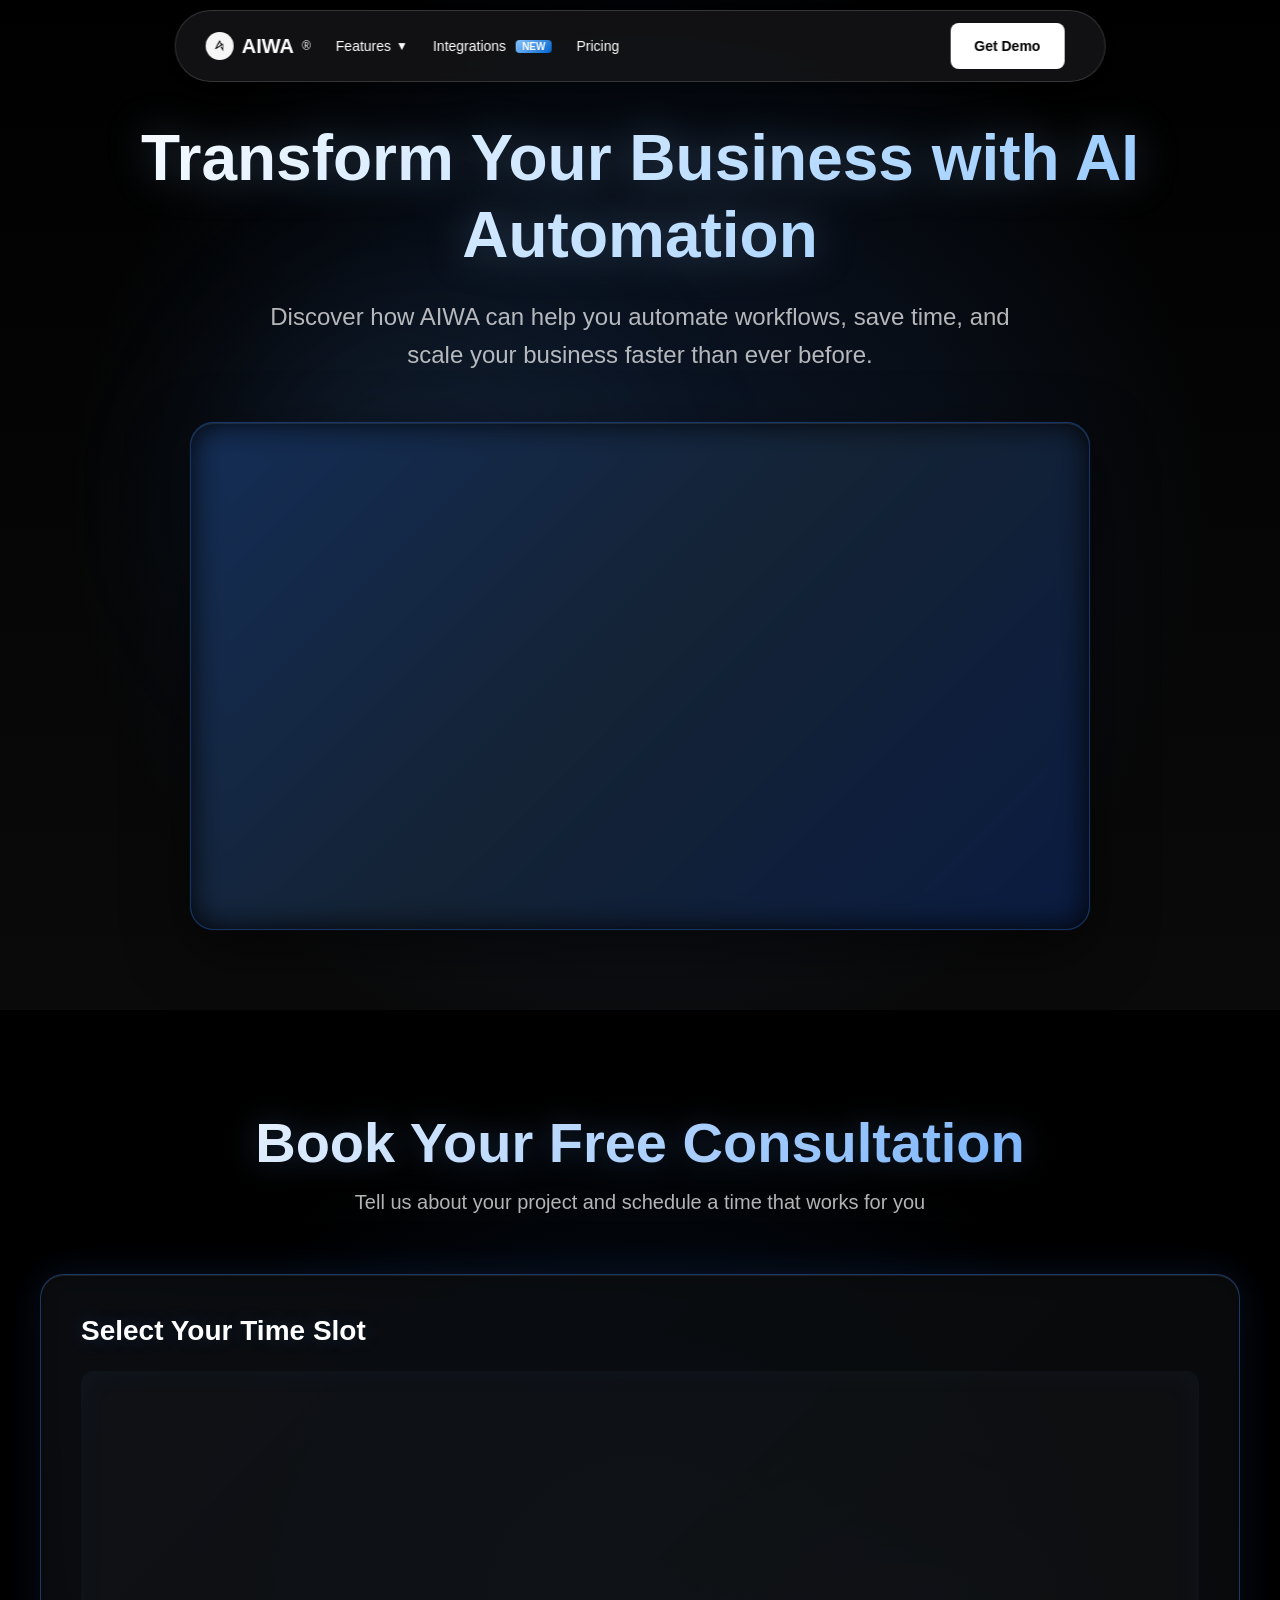
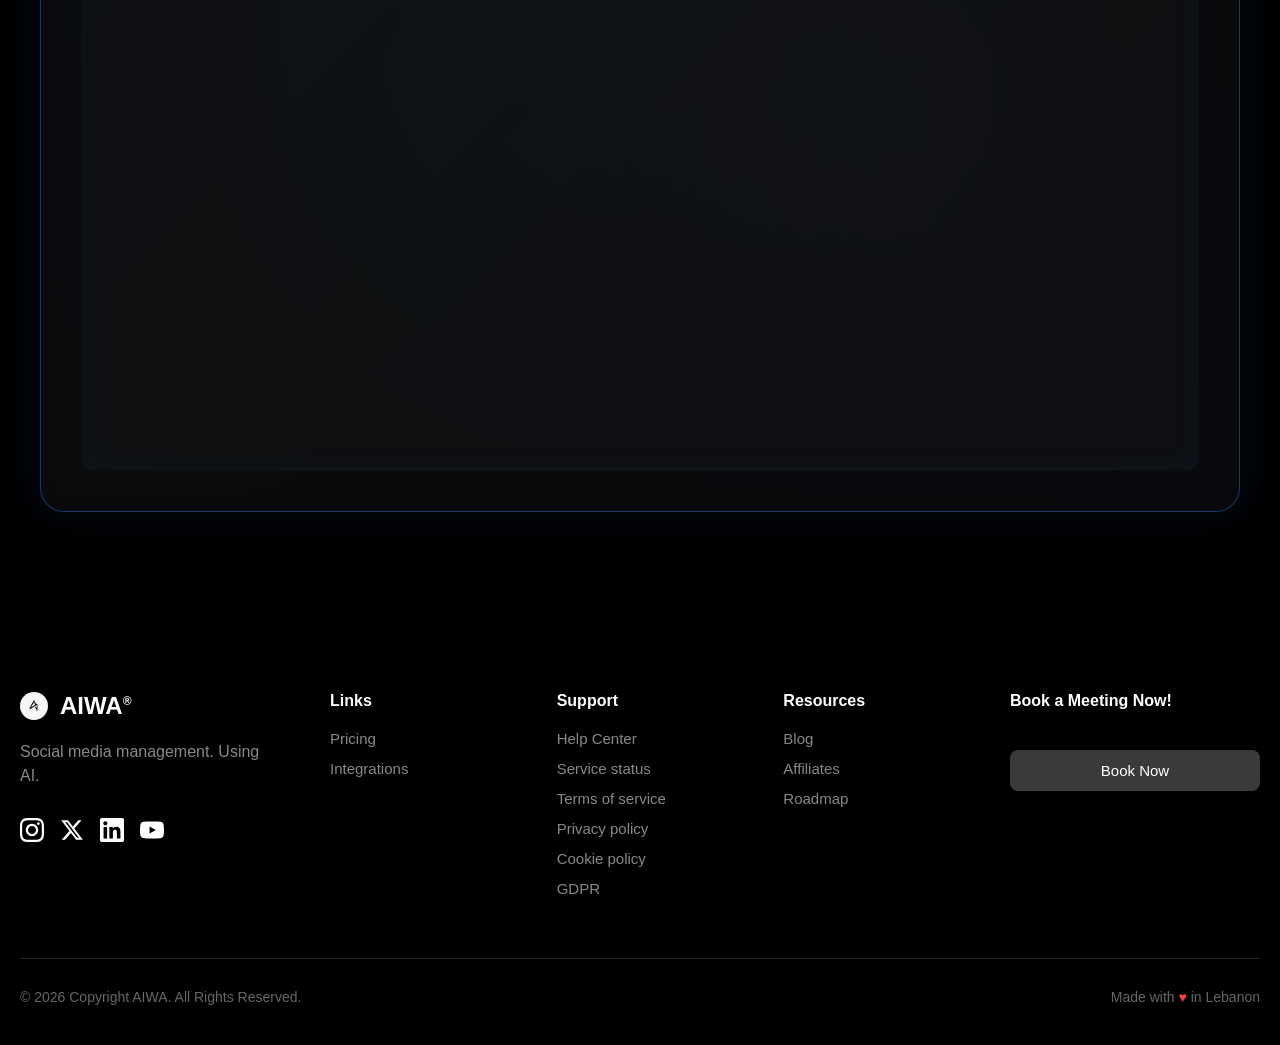
<file: pages/Booking.html>
<!DOCTYPE html>
<html lang="en">
<head>
    <meta charset="UTF-8">
    <link rel="icon" type="image/png" href="../media/logo-modified.png">
    <meta name="viewport" content="width=device-width, initial-scale=1.0">
    <title>Book Now!</title>
    <link rel="stylesheet" href="../css/nav.css">
    <link rel="stylesheet" href="../css/footer.css">
    <link rel="stylesheet" href="../css/booking.css">
</head>
<body>
    <!-- NAV BAR -->
      <nav class="navbar" id="navbar">
        <div class="navbar-container">
            <div class="navbar-left">
                <a href="../index.html" class="logo">
                    <img src="../media/logo.jpeg" class="logo-icon">
                        
                    </img>
                    <span class="aiwa">AIWA</span>
                    <sup style="font-size: 12px; font-weight: 400;">®</sup>
                </a>

                <ul class="nav-links">
                    <li>
                        <a href="#">
                            Features
                            <span class="dropdown-arrow">▼</span>
                        </a>
                    </li>
                    <li>
                        <a href="#">
                            Integrations
                            <span class="badge">New</span>
                        </a>
                    </li>
                    <li><a href="#">Pricing</a></li>
                    
                </ul>
            </div>

            <div class="nav-right">
                <button class="theme-toggle" id="themeToggle">
                    <!-- <svg width="20" height="20" viewBox="0 0 24 24" fill="none" stroke="currentColor" stroke-width="2" stroke-linecap="round" stroke-linejoin="round">
                        <circle cx="12" cy="12" r="5"></circle>
                        <line x1="12" y1="1" x2="12" y2="3"></line>
                        <line x1="12" y1="21" x2="12" y2="23"></line>
                        <line x1="4.22" y1="4.22" x2="5.64" y2="5.64"></line>
                        <line x1="18.36" y1="18.36" x2="19.78" y2="19.78"></line>
                        <line x1="1" y1="12" x2="3" y2="12"></line>
                        <line x1="21" y1="12" x2="23" y2="12"></line>
                        <line x1="4.22" y1="19.78" x2="5.64" y2="18.36"></line>
                        <line x1="18.36" y1="5.64" x2="19.78" y2="4.22"></line>
                    </svg> -->
                </button>
                <a href="../pages/Booking.html" class="btn btn-demo">Get Demo</a>
                <button class="mobile-menu-toggle" id="mobileMenuToggle">
                    <svg viewBox="0 0 24 24" fill="none" stroke="currentColor" stroke-width="2" stroke-linecap="round" stroke-linejoin="round">
                        <line x1="3" y1="12" x2="21" y2="12"></line>
                        <line x1="3" y1="6" x2="21" y2="6"></line>
                        <line x1="3" y1="18" x2="21" y2="18"></line>
                    </svg>
                </button>
            </div>
        </div>
    </nav>


          <!-- VIDEO SECTION -->
    <section class="video-section">
        <div class="video-container">
            <h1 class="video-title">Transform Your Business with AI Automation</h1>
            <p class="video-subtitle">
                Discover how AIWA can help you automate workflows, save time, and scale your business faster than ever before.
            </p>
            
            <div class="video-wrapper">
                <!-- Replace with your video URL -->
                <!-- For YouTube: -->
                <iframe 
                    src="https://www.youtube.com/embed/YOUR_VIDEO_ID" 
                    title="AIWA Services Overview"
                    allow="accelerometer; autoplay; clipboard-write; encrypted-media; gyroscope; picture-in-picture" 
                    allowfullscreen>
                </iframe>
                
                <!-- OR for direct video file: -->
                <!-- 
                <video controls>
                    <source src="your-video.mp4" type="video/mp4">
                    Your browser does not support the video tag.
                </video>
                -->
            </div>
        </div>

    </section>
    

    <!-- BOOKING SECTION -->
    <section class="booking-section">
        <div class="booking-container">
            
            <div class="booking-header">
                <h2>Book Your Free Consultation</h2>
                <p>Tell us about your project and schedule a time that works for you</p>
            </div>

            <div class="booking-grid">
                
             

                <!-- CALENDLY INTEGRATION -->
                <div class="calendly-card">
                    <h3 class="calendly-title">Select Your Time Slot</h3>
                    <div class="calendly-embed">
                        <!-- Calendly inline widget begin -->
                        <div 
                            class="calendly-inline-widget" 
                            data-url="https://calendly.com/michaelaboukhal/30min"
                            style="min-width:320px;height:100%;border-radius:12px;">
                        </div>
                        <!-- Calendly inline widget end -->
                    </div>
                </div>

            </div>
        </div>
    </section>






    <!-- footer -->
<footer class="footer">
  <div class="footer-container">
    <div class="footer-content">
      <!-- Brand Section -->
      <div class="footer-brand">
        <div class="footer-logo">
         <img src="../media/logo.jpeg" class="logo-icon">

          <span class="footer-logo-text">AIWA<sup>®</sup></span>
        </div>
        <p class="footer-tagline">Social media management. Using AI.</p>
        <div class="footer-social">
          <a href="#" class="social-link" aria-label="Instagram">
            <svg width="24" height="24" viewBox="0 0 24 24" fill="currentColor">
              <path d="M12 2.163c3.204 0 3.584.012 4.85.07 3.252.148 4.771 1.691 4.919 4.919.058 1.265.069 1.645.069 4.849 0 3.205-.012 3.584-.069 4.849-.149 3.225-1.664 4.771-4.919 4.919-1.266.058-1.644.07-4.85.07-3.204 0-3.584-.012-4.849-.07-3.26-.149-4.771-1.699-4.919-4.92-.058-1.265-.07-1.644-.07-4.849 0-3.204.013-3.583.07-4.849.149-3.227 1.664-4.771 4.919-4.919 1.266-.057 1.645-.069 4.849-.069zm0-2.163c-3.259 0-3.667.014-4.947.072-4.358.2-6.78 2.618-6.98 6.98-.059 1.281-.073 1.689-.073 4.948 0 3.259.014 3.668.072 4.948.2 4.358 2.618 6.78 6.98 6.98 1.281.058 1.689.072 4.948.072 3.259 0 3.668-.014 4.948-.072 4.354-.2 6.782-2.618 6.979-6.98.059-1.28.073-1.689.073-4.948 0-3.259-.014-3.667-.072-4.947-.196-4.354-2.617-6.78-6.979-6.98-1.281-.059-1.69-.073-4.949-.073zm0 5.838c-3.403 0-6.162 2.759-6.162 6.162s2.759 6.163 6.162 6.163 6.162-2.759 6.162-6.163c0-3.403-2.759-6.162-6.162-6.162zm0 10.162c-2.209 0-4-1.79-4-4 0-2.209 1.791-4 4-4s4 1.791 4 4c0 2.21-1.791 4-4 4zm6.406-11.845c-.796 0-1.441.645-1.441 1.44s.645 1.44 1.441 1.44c.795 0 1.439-.645 1.439-1.44s-.644-1.44-1.439-1.44z"/>
            </svg>
          </a>
          <a href="#" class="social-link" aria-label="X (Twitter)">
            <svg width="24" height="24" viewBox="0 0 24 24" fill="currentColor">
              <path d="M18.244 2.25h3.308l-7.227 8.26 8.502 11.24H16.17l-5.214-6.817L4.99 21.75H1.68l7.73-8.835L1.254 2.25H8.08l4.713 6.231zm-1.161 17.52h1.833L7.084 4.126H5.117z"/>
            </svg>
          </a>
          <a href="#" class="social-link" aria-label="LinkedIn">
            <svg width="24" height="24" viewBox="0 0 24 24" fill="currentColor">
              <path d="M20.447 20.452h-3.554v-5.569c0-1.328-.027-3.037-1.852-3.037-1.853 0-2.136 1.445-2.136 2.939v5.667H9.351V9h3.414v1.561h.046c.477-.9 1.637-1.85 3.37-1.85 3.601 0 4.267 2.37 4.267 5.455v6.286zM5.337 7.433c-1.144 0-2.063-.926-2.063-2.065 0-1.138.92-2.063 2.063-2.063 1.14 0 2.064.925 2.064 2.063 0 1.139-.925 2.065-2.064 2.065zm1.782 13.019H3.555V9h3.564v11.452zM22.225 0H1.771C.792 0 0 .774 0 1.729v20.542C0 23.227.792 24 1.771 24h20.451C23.2 24 24 23.227 24 22.271V1.729C24 .774 23.2 0 22.222 0h.003z"/>
            </svg>
          </a>
          <a href="#" class="social-link" aria-label="WhatsApp">
            <svg width="24" height="24" viewBox="0 0 24 24" fill="currentColor">
              <path d="M23.498 6.186a3.016 3.016 0 0 0-2.122-2.136C19.505 3.545 12 3.545 12 3.545s-7.505 0-9.377.505A3.017 3.017 0 0 0 .502 6.186C0 8.07 0 12 0 12s0 3.93.502 5.814a3.016 3.016 0 0 0 2.122 2.136c1.871.505 9.376.505 9.376.505s7.505 0 9.377-.505a3.015 3.015 0 0 0 2.122-2.136C24 15.93 24 12 24 12s0-3.93-.502-5.814zM9.545 15.568V8.432L15.818 12l-6.273 3.568z"/>
            </svg>
          </a>
        </div>
      </div>

      <!-- Links -->
      <div class="footer-column">
        <h3 class="footer-title">Links</h3>
        <ul class="footer-links">
          <li><a href="#">Pricing</a></li>
          <li><a href="#">Integrations</a></li>
        </ul>
      </div>

      <!-- Support -->
      <div class="footer-column">
        <h3 class="footer-title">Support</h3>
        <ul class="footer-links">
          <li><a href="">Help Center</a></li>
          <li><a href="#">Service status</a></li>
          <li><a href="#">Terms of service</a></li>
          <li><a href="#">Privacy policy</a></li>
          <li><a href="#">Cookie policy</a></li>
          <li><a href="#">GDPR</a></li>
        </ul>
      </div>

      <!-- Resources -->
      <div class="footer-column">
        <h3 class="footer-title">Resources</h3>
        <ul class="footer-links">
          <li><a href="#">Blog</a></li>
          <li><a href="#">Affiliates</a></li>
          <li><a href="#">Roadmap</a></li>
        </ul>
      </div>

      <!-- Community -->
      <div class="footer-column footer-community">
        <h3 class="footer-title">Book a Meeting Now!</h3>
        <p class="community-text"></p>
        <button class="community-button">Book Now</button>
      </div>
    </div>

    <!-- Footer Bottom -->
    <div class="footer-bottom">
      <p class="footer-copyright">© 2026 Copyright AIWA. All Rights Reserved.</p>
      <p class="footer-made">Made with <span class="heart">♥</span> in Lebanon</p>
    </div>
  </div>
</footer>
</body>

 <script>
  // Rotating tab title
const titleWords = ['Book Now!', 'Automate Now!', 'Connect now!'];
let titleIndex = 0;

setInterval(() => {
    titleIndex = (titleIndex + 1) % titleWords.length;
    document.title = titleWords[titleIndex];
}, 2000); // Changes every 2 seconds
 </script>


 <script src="../js/nav.js"></script>
 <script src="../js/booking.js"></script>

 <script type="text/javascript" src="https://assets.calendly.com/assets/external/widget.js" async></script>


</html>
</file>
<file: css/nav.css>
* {
            margin: 0;
            padding: 0;
            box-sizing: border-box;
        }
        body{
            overflow-x: hidden;
        }
        
        /* Navbar Styles with Slide-in Animation */
        .navbar {
            position: fixed;
            top: 10px;
            left: 50%;
            transform: translateX(-50%) translateY(-100px);
            width: auto;
            max-width: calc(100% - 80px);
            background-color: #171719c4;
            backdrop-filter: blur(10px);
            z-index: 1000;
            padding: 12px 30px;
            border-radius: 50px;
            box-shadow: 0 2px 10px rgba(0, 0, 0, 0.3);
            border: #ffffff27 solid 1px;
            opacity: 0;
            animation: slideInFromTop 0.8s cubic-bezier(0.34, 1.56, 0.64, 1) forwards;
            animation-delay: 0.2s;
        }

        /* Slide-in Animation */
        @keyframes slideInFromTop {
            0% {
                transform: translateX(-50%) translateY(-100px);
                opacity: 0;
            }
            100% {
                transform: translateX(-50%) translateY(0);
                opacity: 1;
            }
        }

        .navbar-container {
            display: flex;
            justify-content: flex-start;
            align-items: center;
            transition: all 0.3s ease;
            width: 100%;
        }
        
        .navbar-left {
            display: flex;
            align-items: center;
            gap: 25px;
            flex-shrink: 0;
        }
        
        .nav-right {
            display: flex;
            align-items: center;
            gap: 15px;
            margin-left: 300px;
            transition: margin-left 0.3s ease;
        }
        
        .navbar.scrolled .nav-right {
            margin-left: 20px;
        }

        /* Logo */
        .logo {
            display: flex;
            align-items: center;
            gap: 8px;
            color: white;
            font-size: 20px;
            font-weight: 600;
            text-decoration: none;
            transition: all 0.3s ease;
        }

        .aiwa {
            color: white;
            text-decoration: none;
        }

        .logo-icon {
            width: 28px;
            height: 28px;
            border-radius: 50px;
            display: flex;
            align-items: center;
            justify-content: center;
            transition: all 0.3s ease;
        }

        /* Navigation Links */
        .nav-links {
            display: flex;
            align-items: center;
            gap: 25px;
            list-style: none;
        }

        .nav-links a {
            color: white;
            text-decoration: none;
            font-size: 14px;
            font-weight: 500;
            transition: all 0.3s ease;
            position: relative;
            display: flex;
            align-items: center;
            gap: 5px;
        }

        .nav-links a:hover {
            color: #e0e0e0;
        }

        .badge {
            background: linear-gradient(135deg, #8ac4ff 0%, #0066cc 100%);
            color: white;
            padding: 1px 6px;
            border-radius: 4px;
            font-size: 10px;
            font-weight: 600;
            text-transform: uppercase;
            margin-left: 5px;
        }

        .dropdown-arrow {
            font-size: 12px;
            transition: transform 0.3s ease;
        }

        .nav-links a:hover .dropdown-arrow {
            transform: rotate(180deg);
        }

        /* Right Section */
        .theme-toggle {
            background: none;
            border: none;
            color: white;
            cursor: pointer;
            padding: 8px;
            border-radius: 6px;
            transition: all 0.3s ease;
            display: flex;
            align-items: center;
            justify-content: center;
        }

        .theme-toggle:hover {
            background: rgba(255, 255, 255, 0.1);
        }

        .btn {
            padding: 15px 24px;
            border-radius: 8px;
            font-size: 14px;
            font-weight: 600;
            text-decoration: none;
            transition: all 0.3s ease;
            border: none;
            cursor: pointer;
            white-space: nowrap;
        }

        .btn-demo {
            background: white;
            color: black;
            margin-right: 10px;
        }

        .btn-demo:hover {
            background: #f0f0f0;
            transform: translateY(-2px);
        }

        /* Demo Content */
        .content {
            max-width: 1200px;
            margin: 100px auto;
            padding: 40px;
            color: white;
        }

        .content h1 {
            font-size: 48px;
            margin-bottom: 20px;
        }

        .content p {
            font-size: 18px;
            line-height: 1.6;
            margin-bottom: 20px;
        }

        /* Mobile Menu Toggle */
        .mobile-menu-toggle {
            display: none;
            background: none;
            border: none;
            color: white;
            cursor: pointer;
            padding: 8px;
            border-radius: 6px;
            transition: all 0.3s ease;
        }

        .mobile-menu-toggle:hover {
            background: rgba(255, 255, 255, 0.1);
        }

        .mobile-menu-toggle svg {
            width: 24px;
            height: 24px;
        }

        /* Mobile Menu Dropdown */
        .mobile-menu {
            display: none;
            position: fixed;
            top: 70px;
            left: 50%;
            transform: translateX(-50%);
            width: calc(100% - 40px);
            max-width: 400px;
            background-color: rgba(0, 0, 0, 0.98);
            backdrop-filter: blur(10px);
            border-radius: 20px;
            padding: 20px;
            box-shadow: 0 4px 20px rgba(0, 0, 0, 0.5);
            z-index: 999;
            opacity: 0;
            transition: opacity 0.3s ease;
        }

        .mobile-menu.active {
            display: block;
            opacity: 1;
        }

        .mobile-menu ul {
            list-style: none;
            padding: 0;
            margin: 0;
        }

        .mobile-menu ul li {
            margin-bottom: 15px;
        }

        .mobile-menu ul li:last-child {
            margin-bottom: 0;
        }

        .mobile-menu a {
            color: white;
            text-decoration: none;
            font-size: 16px;
            font-weight: 500;
            display: flex;
            align-items: center;
            gap: 8px;
            padding: 12px;
            border-radius: 8px;
            transition: background 0.3s ease;
        }

        .mobile-menu a:hover {
            background: rgba(255, 255, 255, 0.1);
        }

        .mobile-menu .btn-demo {
            width: 100%;
            text-align: center;
            margin-top: 15px;
            padding: 12px 24px;
            display: block;
        }

        .mobile-menu .badge {
            margin-left: auto;
        }

        /* Responsive */
        @media (max-width: 968px) {
            .navbar {
                width: auto;
                max-width: calc(100% - 40px);
                padding: 12px 20px;
            }

            .navbar-left {
                gap: 20px;
            }

            .nav-links {
                gap: 20px;
            }

            .nav-links a {
                font-size: 13px;
            }

            .nav-right {
                margin-left: 100px;
            }

            .navbar.scrolled .nav-right {
                margin-left: 15px;
            }

            .btn {
                padding: 8px 18px;
                font-size: 13px;
            }
        }

        @media (max-width: 768px) {
            .navbar {
                padding: 10px 15px;
            }

            .navbar-left {
                gap: 15px;
            }

            .nav-links {
                display: none;
            }

            .mobile-menu-toggle {
                display: flex;
                align-items: center;
                justify-content: center;
            }

            .theme-toggle {
                display: none;
            }

            .nav-right {
                margin-left: 40px;
                gap: 10px;
            }

            .navbar.scrolled .nav-right {
                margin-left: 10px;
            }

            .nav-right .btn-demo {
                display: none;
            }

            .logo {
                font-size: 18px;
            }

            .logo-icon {
                width: 24px;
                height: 24px;
            }

            .logo-icon svg {
                width: 14px;
                height: 14px;
            }

            .content {
                padding: 20px;
            }

            .content h1 {
                font-size: 32px;
            }

            .content p {
                font-size: 16px;
            }
        }

        @media (max-width: 480px) {
            .navbar {
                padding: 8px 12px;
            }

            .navbar-left {
                gap: 10px;
            }

            .nav-right {
                margin-left: 20px;
            }

            .navbar.scrolled .nav-right {
                margin-left: 8px;
            }

            .logo {
                font-size: 16px;
            }

            .logo-icon {
                width: 22px;
                height: 22px;
            }

            .theme-toggle {
                padding: 6px;
            }

            .theme-toggle svg {
                width: 18px;
                height: 18px;
            }

            .mobile-menu {
                top: 60px;
            }
        }
</file>
<file: css/footer.css>
.footer {
  background-color: #000000;
  color: #ffffff;
  padding: 80px 20px 40px;
  font-family: -apple-system, BlinkMacSystemFont, 'Segoe UI', Roboto, 'Helvetica Neue', Arial, sans-serif;
}

.footer-container {
  max-width: 1400px;
  margin: 0 auto;
  
}

.footer-content {
  display: grid;
  grid-template-columns: 1.5fr 1fr 1fr 1fr 1.5fr;
  gap: 60px;
  padding-bottom: 60px;
  border-bottom: 1px solid #222222;
}

/* Brand Section */
.footer-brand {
  max-width: 320px;
}

.footer-logo {
  display: flex;
  align-items: center;
  gap: 12px;
  margin-bottom: 20px;
}

.footer-logo svg {
  width: 32px;
  height: 32px;
}

.footer-logo-text {
  font-size: 24px;
  font-weight: 700;
  color: #ffffff;
}

.footer-logo-text sup {
  font-size: 12px;
  vertical-align: super;
}

.footer-tagline {
  color: #888888;
  font-size: 16px;
  line-height: 1.5;
  margin: 0 0 30px 0;
}

.footer-social {
  display: flex;
  gap: 16px;
  flex-wrap: wrap;
}

.social-link {
  color: #ffffff;
  transition: color 0.3s ease, transform 0.3s ease;
  display: inline-flex;
}

.social-link:hover {
  color: #3B82F6;
  transform: translateY(-3px);
}

.social-link svg {
  width: 24px;
  height: 24px;
}

/* Footer Columns */
.footer-column {
  display: flex;
  flex-direction: column;
}

.footer-title {
  font-size: 16px;
  font-weight: 600;
  color: #ffffff;
  margin: 0 0 20px 0;
}

.footer-links {
  list-style: none;
  padding: 0;
  margin: 0;
  display: flex;
  flex-direction: column;
  gap: 12px;
}

.footer-links a {
  color: #888888;
  text-decoration: none;
  font-size: 15px;
  transition: color 0.3s ease;
}

.footer-links a:hover {
  color: #ffffff;
}

/* Community Section */
.footer-community {
  max-width: 320px;
}

.community-text {
  color: #888888;
  font-size: 15px;
  line-height: 1.6;
  margin: 0 0 20px 0;
}

.community-button {
  background-color: #3a3a3a;
  color: #ffffff;
  border: none;
  padding: 12px 24px;
  border-radius: 8px;
  font-size: 15px;
  font-weight: 500;
  cursor: pointer;
  transition: background-color 0.3s ease, transform 0.3s ease;
}

.community-button:hover {
  background-color: #4a4a4a;
  transform: translateY(-2px);
}

/* Footer Bottom */
.footer-bottom {
  display: flex;
  justify-content: space-between;
  align-items: center;
  padding-top: 30px;
}

.footer-copyright,
.footer-made {
  color: #666666;
  font-size: 14px;
  margin: 0;
}

.heart {
  color: #ef4444;
  display: inline-block;
  animation: heartbeat 1.5s ease-in-out infinite;
}

@keyframes heartbeat {
  0%, 100% {
    transform: scale(1);
  }
  10%, 30% {
    transform: scale(1.1);
  }
  20%, 40% {
    transform: scale(0.9);
  }
}

.flag {
  font-style: normal;
}

/* Responsive Design */
@media (max-width: 1200px) {
  .footer-content {
    grid-template-columns: 1fr 1fr 1fr;
    gap: 40px;
  }

  .footer-brand,
  .footer-community {
    grid-column: span 3;
    max-width: 100%;
  }
}

@media (max-width: 768px) {
  .footer-content {
    grid-template-columns: 1fr 1fr;
    gap: 30px;
  }

  .footer-brand,
  .footer-community {
    grid-column: span 2;
  }

  .footer-bottom {
    flex-direction: column;
    gap: 15px;
    text-align: center;
  }
}

@media (max-width: 480px) {
  .footer {
    padding: 60px 20px 30px;
  }

  .footer-content {
    grid-template-columns: 1fr;
    gap: 40px;
  }

  .footer-brand,
  .footer-community {
    grid-column: span 1;
  }

  .footer-social {
    gap: 20px;
  }
}
</file>
<file: css/booking.css>
* {
    margin: 0;
    padding: 0;
    box-sizing: border-box;
}

body {
    font-family: -apple-system, BlinkMacSystemFont, 'Segoe UI', 'Roboto', 'Oxygen', 'Ubuntu', 'Cantarell', sans-serif;
    background: #000000;
    color: #ffffff;
    overflow-x: hidden;
}

/* VIDEO SECTION */
.video-section {
    min-height: 100vh;
    display: flex;
    flex-direction: column;
    align-items: center;
    justify-content: center;
    padding: 120px 20px 80px 20px;
    background: linear-gradient(180deg, #000000 0%, #0a0a0a 100%);
    position: relative;
}

.video-section::before {
    content: '';
    position: absolute;
    top: 0;
    left: 0;
    right: 0;
    bottom: 0;
    background: radial-gradient(circle at 50% 50%, rgba(59, 130, 246, 0.15) 0%, rgba(59, 130, 246, 0.08) 40%, transparent 70%);
    pointer-events: none;
}

.video-section::after {
    content: '';
    position: absolute;
    top: 20%;
    left: 10%;
    width: 600px;
    height: 600px;
    background: radial-gradient(circle, rgba(96, 165, 250, 0.1) 0%, transparent 70%);
    pointer-events: none;
    filter: blur(60px);
    animation: floatGlow 8s ease-in-out infinite;
}

@keyframes floatGlow {
    0%, 100% {
        transform: translate(0, 0);
        opacity: 0.6;
    }
    50% {
        transform: translate(50px, 30px);
        opacity: 0.8;
    }
}

.video-container {
    max-width: 1200px;
    width: 100%;
    text-align: center;
    position: relative;
    z-index: 1;
    opacity: 0;
    transform: translateY(30px);
    animation: fadeInUp 0.8s ease-out forwards;
}

@keyframes fadeInUp {
    to {
        opacity: 1;
        transform: translateY(0);
    }
}

.video-title {
    font-size: clamp(2.5rem, 6vw, 4rem);
    font-weight: 700;
    margin-bottom: 1.5rem;
    line-height: 1.2;
    background: linear-gradient(135deg, #ffffff 0%, #8ac4ff 100%);
    -webkit-background-clip: text;
    -webkit-text-fill-color: transparent;
    background-clip: text;
    animation: fadeInUp 0.8s ease-out 0.2s forwards;
    opacity: 0;
    filter: drop-shadow(0 0 20px rgba(138, 196, 255, 0.3));
}

.video-subtitle {
    font-size: clamp(1.125rem, 2vw, 1.5rem);
    color: rgba(255, 255, 255, 0.7);
    margin-bottom: 3rem;
    max-width: 800px;
    margin-left: auto;
    margin-right: auto;
    line-height: 1.6;
    animation: fadeInUp 0.8s ease-out 0.4s forwards;
    opacity: 0;
}

.video-wrapper {
    max-width: 900px;
    margin: 0 auto;
    border-radius: 24px;
    overflow: hidden;
    box-shadow: 
        0 20px 60px rgba(0, 0, 0, 0.5),
        0 0 1px rgba(59, 130, 246, 0.5),
        inset 0 1px 0 rgba(255, 255, 255, 0.1);
    border: 1px solid rgba(59, 130, 246, 0.4);
    position: relative;
    background: #000000;
    animation: fadeInUp 0.8s ease-out 0.6s forwards;
    opacity: 0;
}

.video-wrapper::before {
    content: '';
    position: absolute;
    top: -2px;
    left: -2px;
    right: -2px;
    bottom: -2px;
    background: linear-gradient(135deg, 
        rgba(59, 130, 246, 0.5), 
        rgba(96, 165, 250, 0.3), 
        rgba(37, 99, 235, 0.4));
    border-radius: 24px;
    z-index: -1;
    opacity: 0.7;
    filter: blur(16px);
    animation: glowPulse 4s ease-in-out infinite;
}

@keyframes glowPulse {
    0%, 100% {
        opacity: 0.5;
    }
    50% {
        opacity: 0.9;
    }
}

.video-wrapper video,
.video-wrapper iframe {
    width: 100%;
    aspect-ratio: 16 / 9;
    display: block;
    border: none;
}

/* BOOKING SECTION */
.booking-section {
    min-height: 100vh;
    padding: 100px 20px;
    background: #000000;
    position: relative;
}

.booking-section::before {
    content: '';
    position: absolute;
    top: 0;
    left: 0;
    right: 0;
    bottom: 0;
    background: radial-gradient(circle at 50% 50%, rgba(59, 130, 246, 0.12) 0%, rgba(59, 130, 246, 0.05) 40%, transparent 60%);
    pointer-events: none;
}

.booking-section::after {
    content: '';
    position: absolute;
    bottom: 20%;
    right: 10%;
    width: 500px;
    height: 500px;
    background: radial-gradient(circle, rgba(96, 165, 250, 0.08) 0%, transparent 70%);
    pointer-events: none;
    filter: blur(50px);
    animation: floatGlowReverse 10s ease-in-out infinite;
}

@keyframes floatGlowReverse {
    0%, 100% {
        transform: translate(0, 0);
        opacity: 0.5;
    }
    50% {
        transform: translate(-30px, -40px);
        opacity: 0.7;
    }
}

.booking-container {
    max-width: 1200px;
    width: 100%;
    margin: 0 auto;
    position: relative;
    z-index: 1;
}

.booking-header {
    text-align: center;
    margin-bottom: 60px;
    opacity: 0;
    transform: translateY(30px);
    transition: opacity 0.8s ease, transform 0.8s ease;
}

.booking-header.animate {
    opacity: 1;
    transform: translateY(0);
}

.booking-header h2 {
    font-size: clamp(2rem, 5vw, 3.5rem);
    font-weight: 700;
    margin-bottom: 1rem;
    background: linear-gradient(135deg, #ffffff 0%, #60a5fa 100%);
    -webkit-background-clip: text;
    -webkit-text-fill-color: transparent;
    background-clip: text;
    filter: drop-shadow(0 0 15px rgba(96, 165, 250, 0.25));
}

.booking-header p {
    font-size: clamp(1rem, 2vw, 1.25rem);
    color: rgba(255, 255, 255, 0.7);
    max-width: 700px;
    margin: 0 auto;
}

.booking-grid {
    opacity: 0;
    transform: translateY(30px);
    transition: opacity 0.8s ease, transform 0.8s ease;
    transition-delay: 0.2s;
}

.booking-grid.animate {
    opacity: 1;
    transform: translateY(0);
}

/* CALENDLY CARD */
.calendly-card {
    background: rgba(10, 10, 10, 0.8);
    border: 1px solid rgba(59, 130, 246, 0.4);
    border-radius: 24px;
    padding: 40px;
    box-shadow: 
        0 20px 60px rgba(0, 0, 0, 0.5),
        0 0 40px rgba(59, 130, 246, 0.15),
        inset 0 1px 0 rgba(255, 255, 255, 0.08);
    position: relative;
    overflow: hidden;
}

.calendly-card::before {
    content: '';
    position: absolute;
    top: -1px;
    left: -1px;
    right: -1px;
    bottom: -1px;
    background: linear-gradient(135deg, 
        rgba(59, 130, 246, 0.3), 
        rgba(96, 165, 250, 0.15), 
        rgba(37, 99, 235, 0.2));
    border-radius: 24px;
    z-index: -1;
    opacity: 0.6;
    filter: blur(12px);
}

.calendly-title {
    font-size: 1.75rem;
    font-weight: 700;
    margin-bottom: 1.5rem;
    color: #ffffff;
    text-align: left;
    text-shadow: 0 0 20px rgba(96, 165, 250, 0.2);
}

.calendly-embed {
    min-height: 700px;
    height: 700px;
    border-radius: 12px;
    overflow: hidden;
    background: rgba(255, 255, 255, 0.02);
    box-shadow: inset 0 0 30px rgba(59, 130, 246, 0.05);
}

.calendly-inline-widget {
    width: 100%;
    height: 100%;
}

/* Responsive */
@media (max-width: 768px) {
    .video-section {
        padding: 60px 20px;
    }

    .video-section::after {
        width: 400px;
        height: 400px;
    }

    .booking-section {
        padding: 60px 20px;
    }

    .booking-section::after {
        width: 350px;
        height: 350px;
    }

    .calendly-card {
        padding: 30px 20px;
    }

    .calendly-title {
        font-size: 1.5rem;
    }

    .booking-header {
        margin-bottom: 40px;
    }

    .calendly-embed {
        min-height: 600px;
        height: 600px;
    }
}

@media (max-width: 480px) {
    .video-wrapper {
        border-radius: 16px;
    }

    .video-section::after {
        width: 300px;
        height: 300px;
    }

    .booking-section::after {
        width: 250px;
        height: 250px;
    }

    .calendly-card {
        border-radius: 16px;
        padding: 25px 15px;
    }

    .calendly-embed {
        min-height: 550px;
        height: 550px;
    }
}

/* Reduce motion */
@media (prefers-reduced-motion: reduce) {
    *,
    *::before,
    *::after {
        animation-duration: 0.01ms !important;
        transition-duration: 0.01ms !important;
    }
}
</file>
